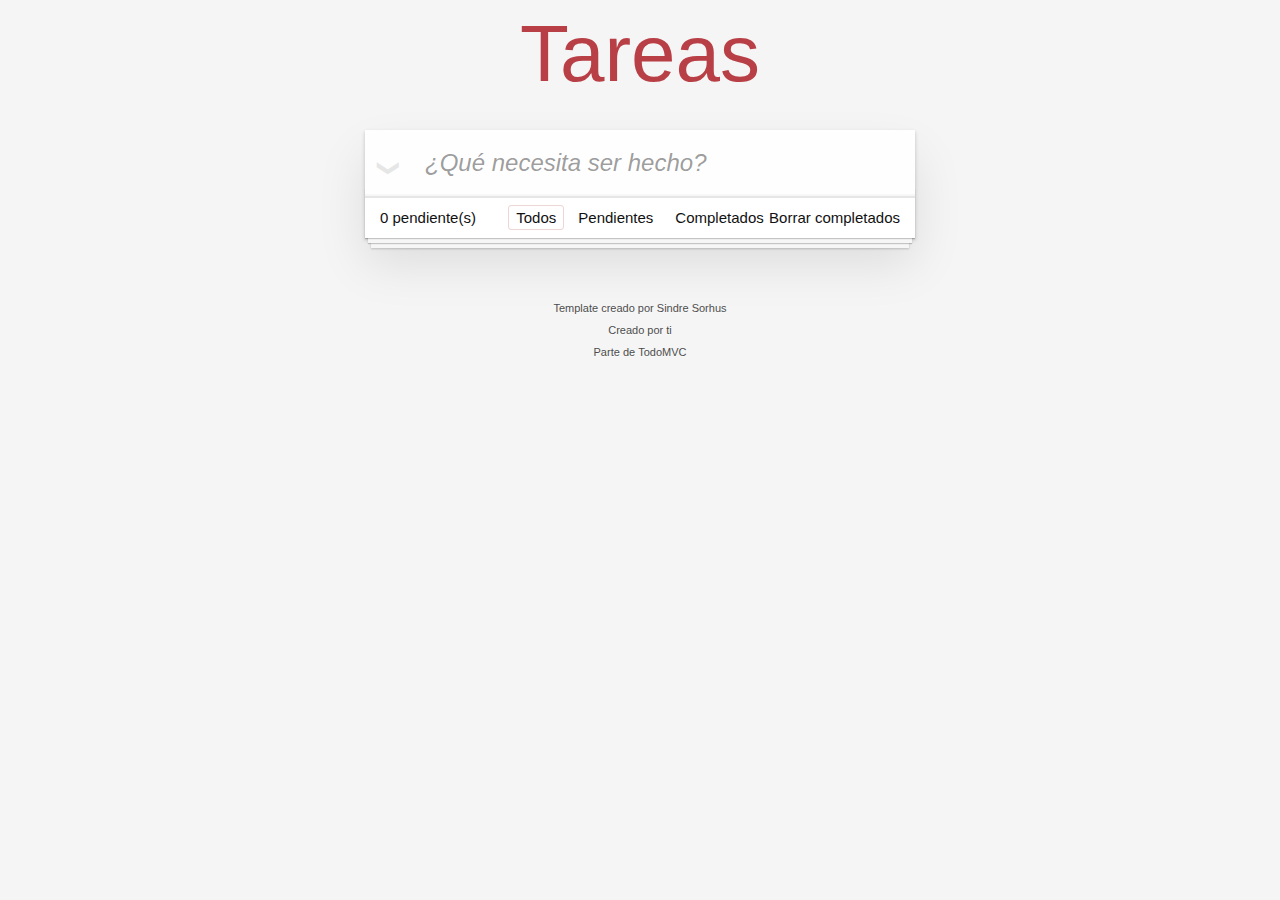
<file: docs/index.html>
<!doctype html><html lang="en"><head><meta charset="utf-8"/><meta name="viewport" content="width=device-width,initial-scale=1"/><title>Template • TodoMVC</title><link href="main.a4a17629777df8f52fbb.css" rel="stylesheet"></head><body><section class="todoapp"><header class="header"><h1>Tareas</h1><input class="new-todo" placeholder="¿Qué necesita ser hecho?" autofocus/></header><section class="main"><input id="toggle-all" class="toggle-all" type="checkbox"/> <label for="toggle-all">Mark all as complete</label><ul class="todo-list"></ul></section><footer class="footer"><span class="todo-count"><strong>0</strong> pendiente(s)</span><ul class="filters"><li><a class="selected filtro" href="#/">Todos</a></li><li><a class="filtro" href="#/active">Pendientes</a></li><li><a class="filtro" href="#/completed">Completados</a></li></ul><button class="clear-completed">Borrar completados</button></footer></section><footer class="info"><p>Template creado por <a href="http://sindresorhus.com">Sindre Sorhus</a></p><p>Creado por <a href="http://todomvc.com">ti</a></p><p>Parte de <a href="http://todomvc.com">TodoMVC</a></p></footer><script src="main.4dec213e8084641f4ef9.js"></script></body></html>
</file>
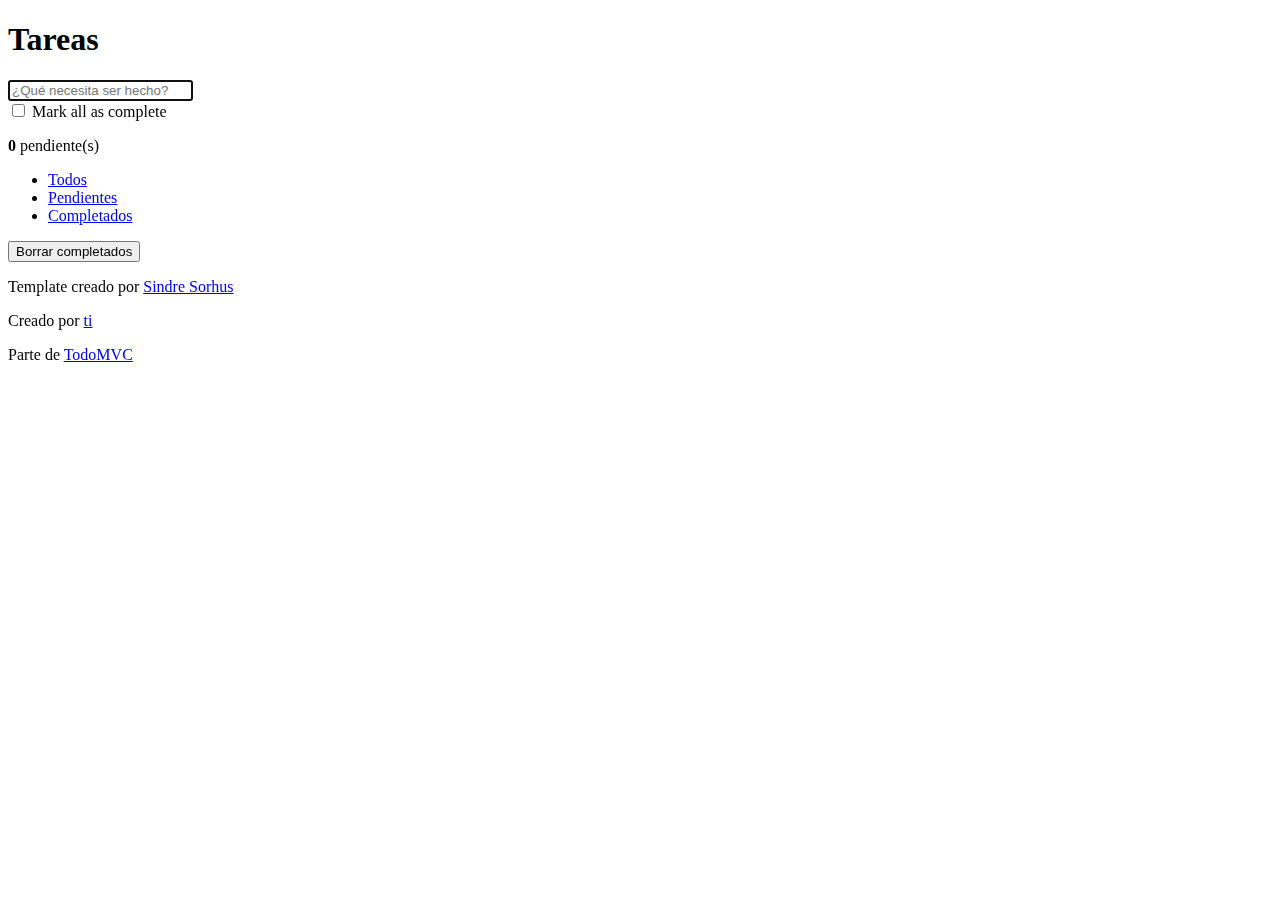
<file: src/index.html>
<!DOCTYPE html>
<html lang="en">
  <head>
    <meta charset="utf-8" />
    <meta name="viewport" content="width=device-width, initial-scale=1" />
    <title>Template • TodoMVC</title>
  </head>
  <body>
    <section class="todoapp">
      <header class="header">
        <h1>Tareas</h1>
        <input class="new-todo" placeholder="¿Qué necesita ser hecho?" autofocus />
      </header>
      <!-- This section should be hidden by default and shown when there are todos -->
      <section class="main">
        <input id="toggle-all" class="toggle-all" type="checkbox" />
        <label for="toggle-all">Mark all as complete</label>
        <ul class="todo-list"></ul>
      </section>
      <!-- This footer should hidden by default and shown when there are todos -->
      <footer class="footer">
        <!-- This should be `0 items left` by default -->
        <span class="todo-count"><strong>0</strong> pendiente(s)</span>
        <!-- Remove this if you don't implement routing -->
        <ul class="filters">
          <li>
            <a class="selected filtro" href="#/">Todos</a>
          </li>
          <li>
            <a class="filtro" href="#/active">Pendientes</a>
          </li>
          <li>
            <a class="filtro" href="#/completed">Completados</a>
          </li>
        </ul>
        <!-- Hidden if no completed items are left ↓ -->
        <button class="clear-completed">Borrar completados</button>
      </footer>
    </section>
    <footer class="info">
      <p>Template creado por <a href="http://sindresorhus.com">Sindre Sorhus</a></p>
      <!-- Change this out with your name and url ↓ -->
      <p>Creado por <a href="http://todomvc.com">ti</a></p>
      <p>Parte de <a href="http://todomvc.com">TodoMVC</a></p>
    </footer>
  </body>
</html>
</file>
<file: docs/main.a4a17629777df8f52fbb.css>
body,button,html{margin:0;padding:0}button{border:0;background:none;font-size:100%;vertical-align:baseline;font-family:inherit;font-weight:inherit;color:inherit;-webkit-appearance:none;appearance:none;-webkit-font-smoothing:antialiased}body,button{-moz-osx-font-smoothing:grayscale}body{font:14px Helvetica Neue,Helvetica,Arial,sans-serif;line-height:1.4em;background:#f5f5f5;color:#111;min-width:230px;max-width:550px;margin:0 auto;-webkit-font-smoothing:antialiased;font-weight:300}:focus{outline:0}.hidden{display:none}.todoapp{background:#fff;margin:130px 0 40px;position:relative;box-shadow:0 2px 4px 0 rgba(0,0,0,.2),0 25px 50px 0 rgba(0,0,0,.1)}.todoapp input::-webkit-input-placeholder{font-style:italic;font-weight:300;color:rgba(0,0,0,.4)}.todoapp input::-moz-placeholder{font-style:italic;font-weight:300;color:rgba(0,0,0,.4)}.todoapp input::input-placeholder{font-style:italic;font-weight:300;color:rgba(0,0,0,.4)}.todoapp h1{position:absolute;top:-140px;width:100%;font-size:80px;font-weight:200;text-align:center;color:#b83f45;-webkit-text-rendering:optimizeLegibility;-moz-text-rendering:optimizeLegibility;text-rendering:optimizeLegibility}.edit,.new-todo{position:relative;margin:0;width:100%;font-size:24px;font-family:inherit;font-weight:inherit;line-height:1.4em;color:inherit;padding:6px;border:1px solid #999;box-shadow:inset 0 -1px 5px 0 rgba(0,0,0,.2);box-sizing:border-box;-webkit-font-smoothing:antialiased;-moz-osx-font-smoothing:grayscale}.new-todo{padding:16px 16px 16px 60px;border:none;background:rgba(0,0,0,.003);box-shadow:inset 0 -2px 1px rgba(0,0,0,.03)}.main{position:relative;z-index:2;border-top:1px solid #e6e6e6}.toggle-all{width:1px;height:1px;border:none;opacity:0;position:absolute;right:100%;bottom:100%}.toggle-all+label{width:60px;height:34px;font-size:0;position:absolute;top:-52px;left:-13px;-webkit-transform:rotate(90deg);transform:rotate(90deg)}.toggle-all+label:before{content:"❯";font-size:22px;color:#e6e6e6;padding:10px 27px}.toggle-all:checked+label:before{color:#737373}.todo-list{margin:0;padding:0;list-style:none}.todo-list li{position:relative;font-size:24px;border-bottom:1px solid #ededed}.todo-list li:last-child{border-bottom:none}.todo-list li.editing{border-bottom:none;padding:0}.todo-list li.editing .edit{display:block;width:calc(100% - 43px);padding:12px 16px;margin:0 0 0 43px}.todo-list li.editing .view{display:none}.todo-list li .toggle{text-align:center;width:40px;height:auto;position:absolute;top:0;bottom:0;margin:auto 0;border:none;-webkit-appearance:none;appearance:none;opacity:0}.todo-list li .toggle+label{background-image:url("data:image/svg+xml;utf8,%3Csvg%20xmlns%3D%22http%3A//www.w3.org/2000/svg%22%20width%3D%2240%22%20height%3D%2240%22%20viewBox%3D%22-10%20-18%20100%20135%22%3E%3Ccircle%20cx%3D%2250%22%20cy%3D%2250%22%20r%3D%2250%22%20fill%3D%22none%22%20stroke%3D%22%23ededed%22%20stroke-width%3D%223%22/%3E%3C/svg%3E");background-repeat:no-repeat;background-position:0}.todo-list li .toggle:checked+label{background-image:url("data:image/svg+xml;utf8,%3Csvg%20xmlns%3D%22http%3A//www.w3.org/2000/svg%22%20width%3D%2240%22%20height%3D%2240%22%20viewBox%3D%22-10%20-18%20100%20135%22%3E%3Ccircle%20cx%3D%2250%22%20cy%3D%2250%22%20r%3D%2250%22%20fill%3D%22none%22%20stroke%3D%22%23bddad5%22%20stroke-width%3D%223%22/%3E%3Cpath%20fill%3D%22%235dc2af%22%20d%3D%22M72%2025L42%2071%2027%2056l-4%204%2020%2020%2034-52z%22/%3E%3C/svg%3E")}.todo-list li label{word-break:break-all;padding:15px 15px 15px 60px;display:block;line-height:1.2;transition:color .4s;font-weight:400;color:#4d4d4d}.todo-list li.completed label{color:#cdcdcd;text-decoration:line-through}.todo-list li .destroy{display:none;position:absolute;top:0;right:10px;bottom:0;width:40px;height:40px;font-size:30px;color:#cc9a9a;margin:auto 0 11px;transition:color .2s ease-out}.todo-list li .destroy:hover{color:#af5b5e}.todo-list li .destroy:after{content:"×"}.todo-list li:hover .destroy{display:block}.todo-list li .edit{display:none}.todo-list li.editing:last-child{margin-bottom:-1px}.footer{padding:10px 15px;height:20px;text-align:center;font-size:15px;border-top:1px solid #e6e6e6}.footer:before{content:"";position:absolute;right:0;bottom:0;left:0;height:50px;overflow:hidden;box-shadow:0 1px 1px rgba(0,0,0,.2),0 8px 0 -3px #f6f6f6,0 9px 1px -3px rgba(0,0,0,.2),0 16px 0 -6px #f6f6f6,0 17px 2px -6px rgba(0,0,0,.2)}.todo-count{float:left;text-align:left}.todo-count strong{font-weight:300}.filters{margin:0;padding:0;list-style:none;position:absolute;right:0;left:0}.filters li{display:inline}.filters li a{color:inherit;margin:3px;padding:3px 7px;text-decoration:none;border:1px solid transparent;border-radius:3px}.filters li a:hover{border-color:rgba(175,47,47,.1)}.filters li a.selected{border-color:rgba(175,47,47,.2)}.clear-completed,html .clear-completed:active{float:right;position:relative;line-height:20px;text-decoration:none;cursor:pointer}.clear-completed:hover{text-decoration:underline}.info{margin:65px auto 0;color:#4d4d4d;font-size:11px;text-shadow:0 1px 0 hsla(0,0%,100%,.5);text-align:center}.info p{line-height:1}.info a{color:inherit;text-decoration:none;font-weight:400}.info a:hover{text-decoration:underline}@media screen and (-webkit-min-device-pixel-ratio:0){.todo-list li .toggle,.toggle-all{background:none}.todo-list li .toggle{height:40px}}@media (max-width:430px){.footer{height:50px}.filters{bottom:10px}}hr{margin:20px 0;border:0;border-top:1px dashed #c5c5c5;border-bottom:1px dashed #f7f7f7}.learn a{font-weight:400;text-decoration:none;color:#b83f45}.learn a:hover{text-decoration:underline;color:#787e7e}.learn h3,.learn h4,.learn h5{margin:10px 0;font-weight:500;line-height:1.2;color:#000}.learn h3{font-size:24px}.learn h4{font-size:18px}.learn h5{margin-bottom:0;font-size:14px}.learn ul{padding:0;margin:0 0 30px 25px}.learn li{line-height:20px}.learn p{font-size:15px;font-weight:300;line-height:1.3;margin-top:0;margin-bottom:0}#issue-count{display:none}.quote{border:none;margin:20px 0 60px}.quote p{font-style:italic}.quote p:before{content:"“";top:-20px;left:3px}.quote p:after,.quote p:before{font-size:50px;opacity:.15;position:absolute}.quote p:after{content:"”";bottom:-42px;right:3px}.quote footer{position:absolute;bottom:-40px;right:0}.quote footer img{border-radius:3px}.quote footer a{margin-left:5px;vertical-align:middle}.speech-bubble{position:relative;padding:10px;background:rgba(0,0,0,.04);border-radius:5px}.speech-bubble:after{content:"";position:absolute;top:100%;right:30px;border:13px solid transparent;border-top-color:rgba(0,0,0,.04)}.learn-bar>.learn{position:absolute;width:272px;top:8px;left:-300px;padding:10px;border-radius:5px;background-color:hsla(0,0%,100%,.6);transition-property:left;transition-duration:.5s}@media (min-width:899px){.learn-bar{width:auto;padding-left:300px}.learn-bar>.learn{left:8px}}
</file>
